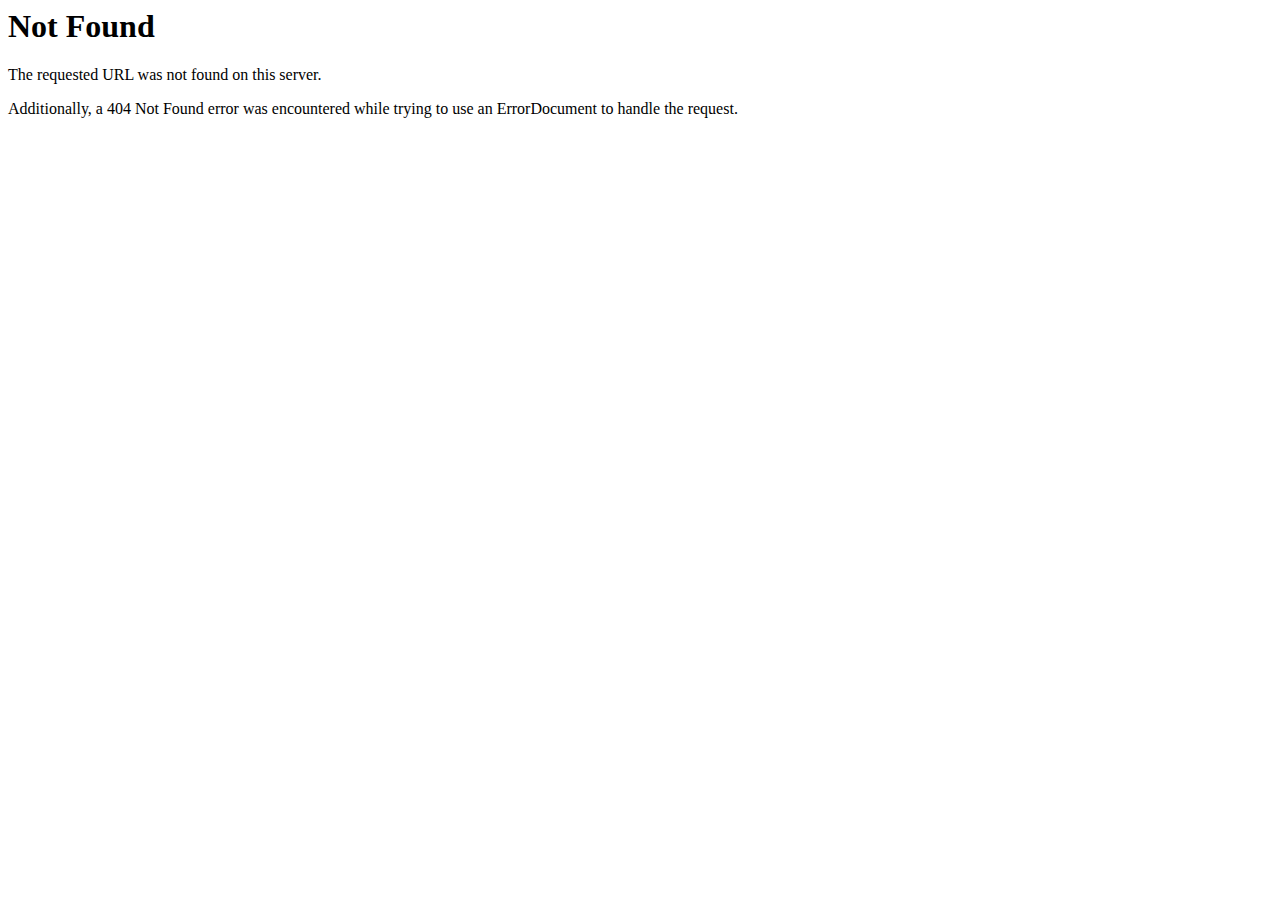
<file: assets/images/select-light.html>
<!DOCTYPE HTML PUBLIC "-//IETF//DTD HTML 2.0//EN">
<html><head>
<title>404 Not Found</title>
</head><body>
<h1>Not Found</h1>
<p>The requested URL was not found on this server.</p>
<p>Additionally, a 404 Not Found
error was encountered while trying to use an ErrorDocument to handle the request.</p>
</body></html>
</file>
